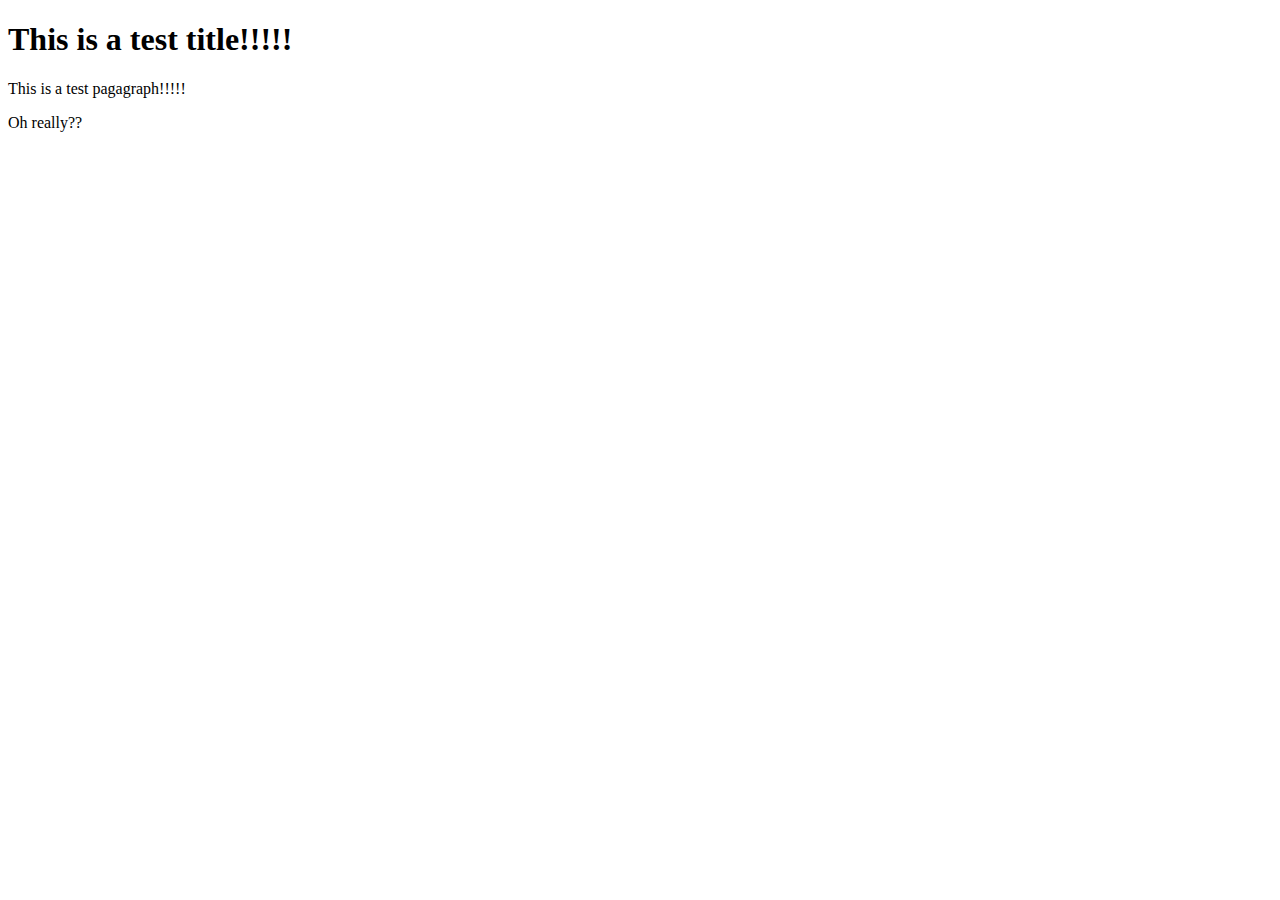
<file: index.html>
<!DOCTYPE html>
<html lang="en">
<head>
    <meta charset="UTF-8">
    <meta http-equiv="X-UA-Compatible" content="IE=edge">
    <meta name="viewport" content="width=device-width, initial-scale=1.0">
    <title>Document</title>
</head>
<body>
    <header></header>
    <h1>This is a test title!!!!!</h1>
    <p>This is a test pagagraph!!!!!</p>
    <p>Oh really??</p>
    <footer></footer>
</body>
</html>
</file>
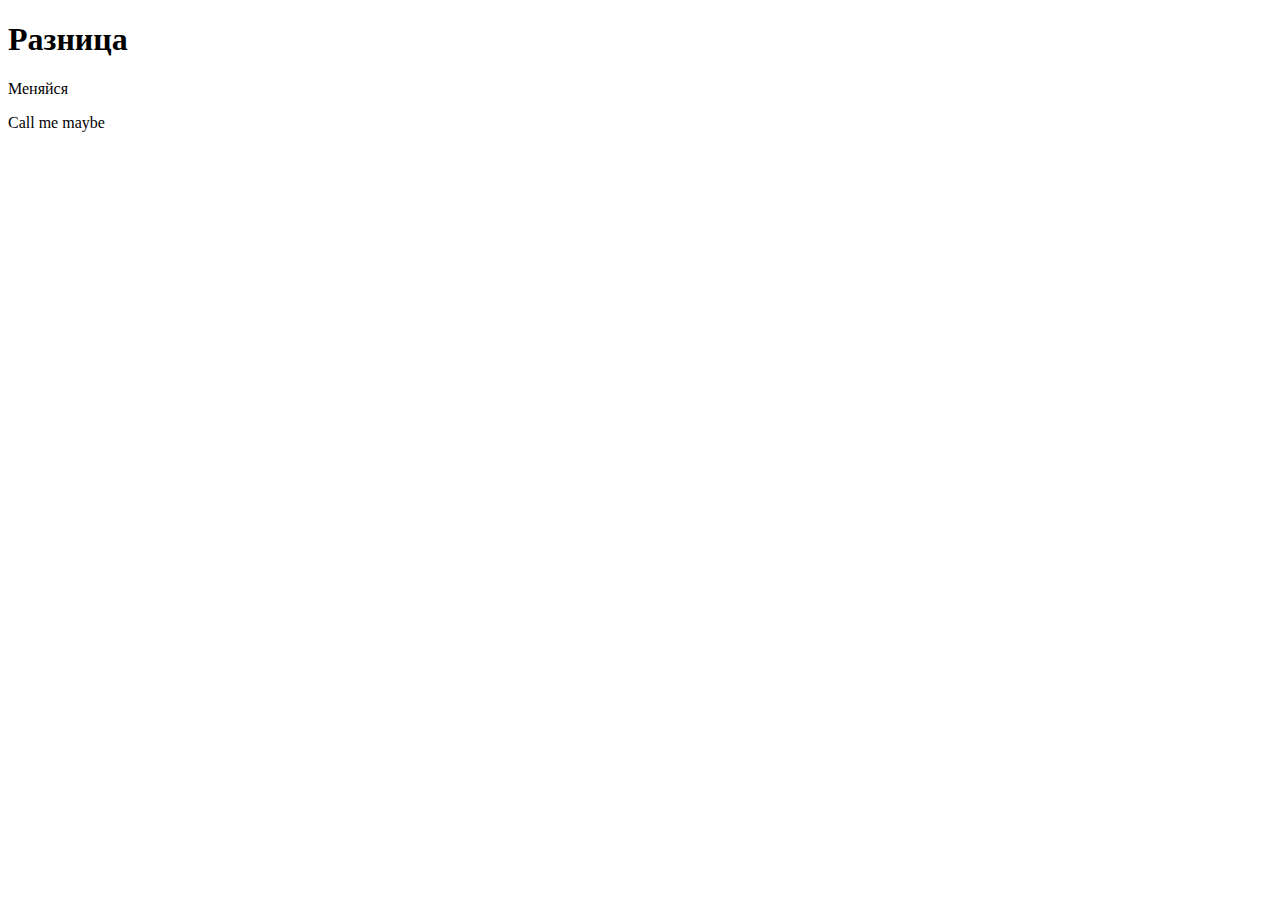
<file: test.html>
<!DOCTYPE html>
<html lang="en">

<head>
    <meta charset="UTF-8">
    <meta name="viewport" content="width=device-width, initial-scale=1.0">
    <title>Название нашего сайта</title>
</head>

<body>
    <h1>Разница</h1>


    <p>Меняйся</p>


    <aside>Call me maybe</aside>

</body>

</html>
</file>
